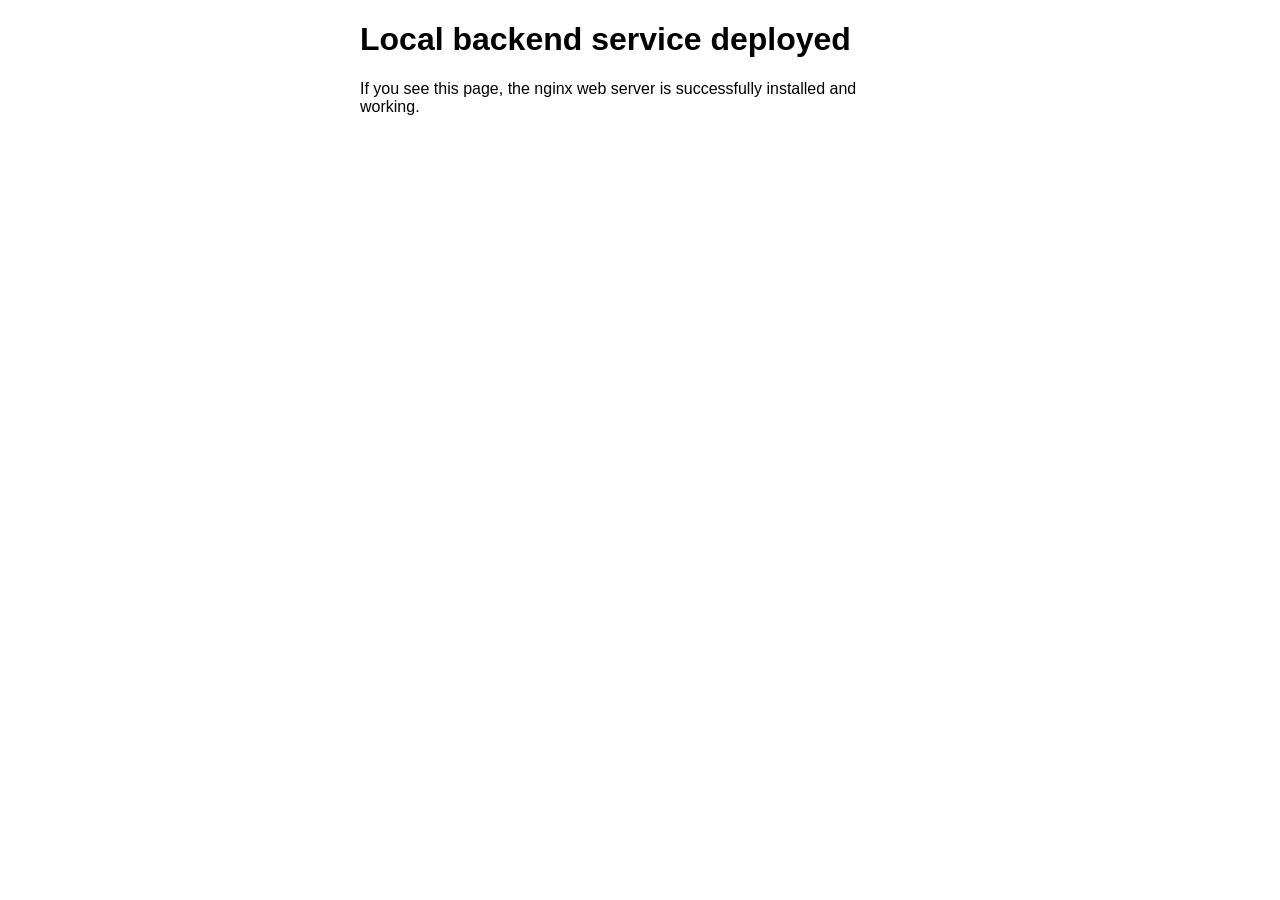
<file: files/index.html>
<!DOCTYPE html>
<html>
<head>
<title>GALAXIS</title>
<style>
body {width: 35em;margin: 0 auto;font-family: Tahoma, Verdana, Arial, sans-serif;}
</style>
</head>
<body>
<h1>Local backend service deployed</h1>
<p>If you see this page, the nginx web server is successfully installed and working.</p>
</body>
</html>
</file>
